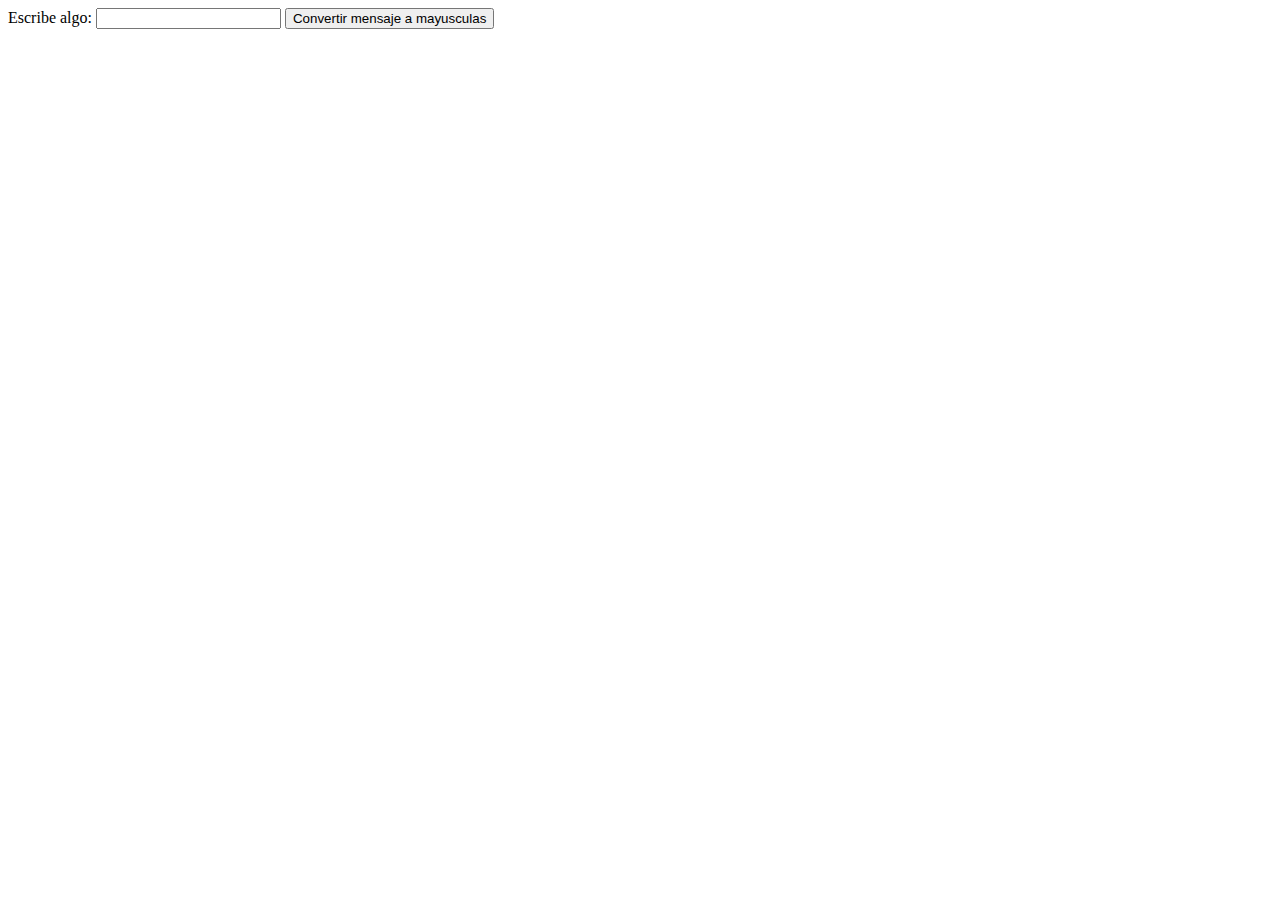
<file: js-brow-1/index.html>
<!DOCTYPE html>
<html>
  <head>
    <meta charset="UTF-8" />
    <title>Mayúsculas</title>
  </head>
  <body>
    <label for="texto">Escribe algo:</label>
    <input type="text" id="texto" />
    <button onclick="handleClick()" class="btn">
      Convertir mensaje a mayusculas
    </button>
    <!-- aca va el resultado tal cual se escribe -->
    <p id="resultado"></p>
    <!-- aca va el resultado en mayusculas -->
    <p id="resultadoMayusculas"></p>
    <script>
      const input = document.querySelector('#texto') // document.getElementById('texto') // document.getElementsByTagName('input')[0]
      const resultado = document.querySelector('#resultado') // document.getElementById('resultado) // document.getElementsByTagName('p')[0]
      input.addEventListener('input', function () {
        const texto = input.value
        resultado.textContent = texto
      })

      function handleClick() {
        const upperText = input.value.toUpperCase()
        resultado.textContent = upperText
      }
    </script>
  </body>
</html>
</file>
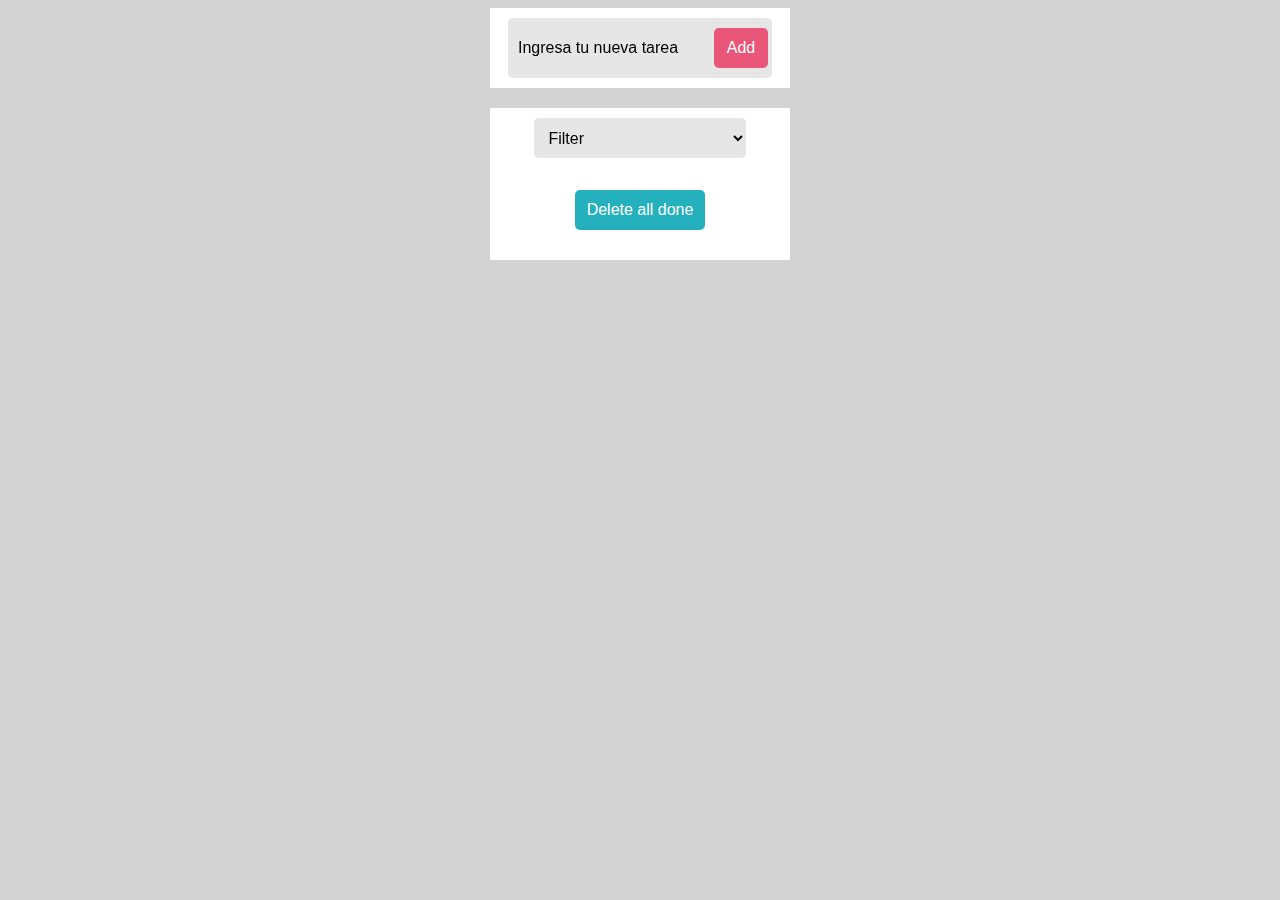
<file: js-brow-2/index.html>
<!DOCTYPE html>
<html lang="es">
  <head>
    <meta charset="UTF-8" />
    <meta http-equiv="X-UA-Compatible" content="IE=edge" />
    <meta name="viewport" content="width=device-width, initial-scale=1.0" />
    <link rel="stylesheet" href="./css/main.css" />
    <title>To Do list</title>
  </head>
  <body>
    <form action="javascript:handleSubmit(this)">
      <input type="text" placeholder="Ingresa tu nueva tarea" />
      <button type="submit">Add</button>
    </form>
    <div class="task__container">
      <select onchange="handleFilter()">
        <option value=" " disabled selected hidden>Filter</option>
        <option value="undone">Undone</option>
        <option value="done">Done</option>
        <option value="*">All</option>
      </select>
      <ol id="task-list"></ol>
      <button onclick="handleDelete()" type="button">Delete all done</button>
    </div>
    <script src="./js/index.js"></script>
  </body>
</html>
</file>
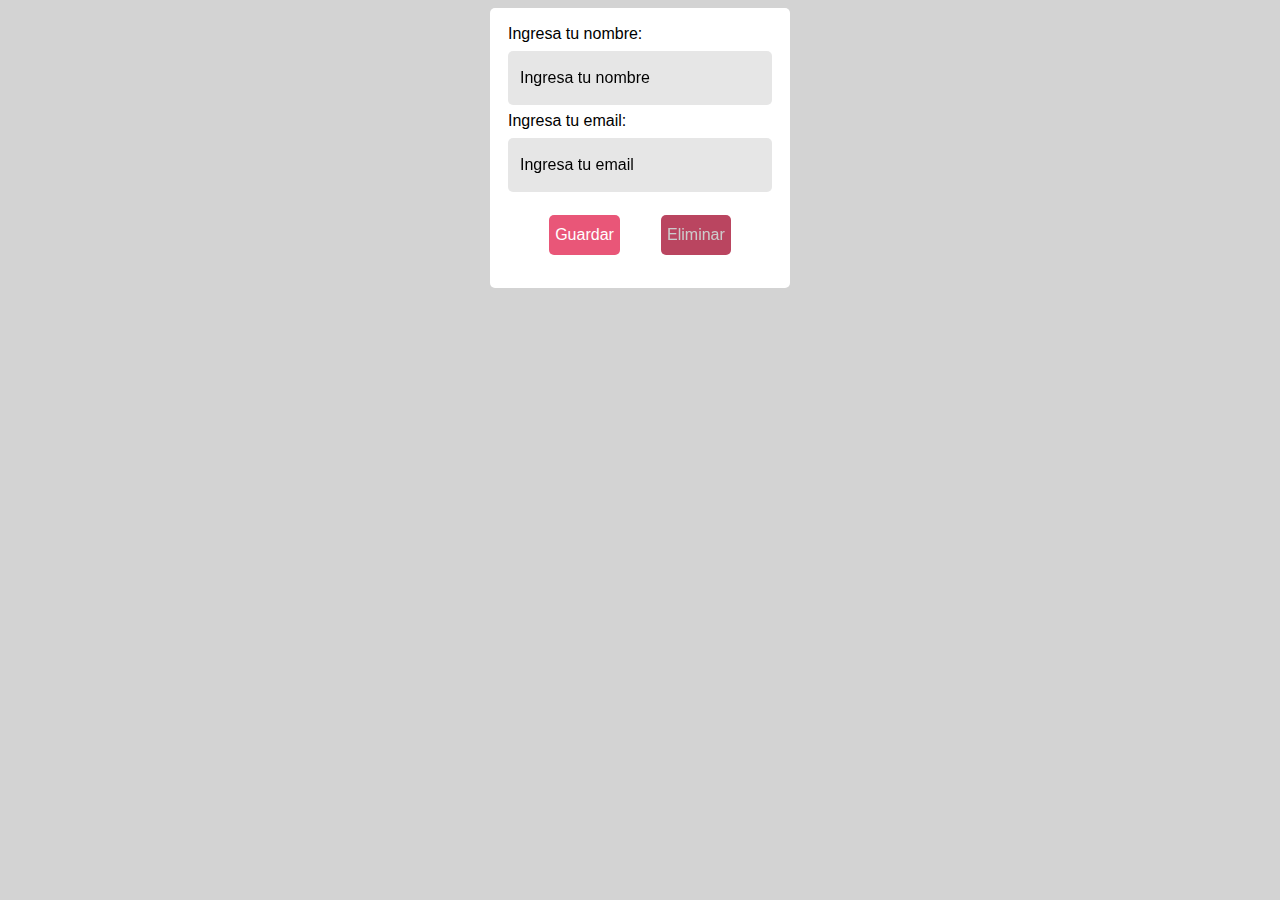
<file: js-brow-3/index.html>
<!DOCTYPE html>
<html>
  <head>
    <meta charset="UTF-8" />
    <title>Local Storage</title>
    <link rel="stylesheet" href="./css/styles.css" />
  </head>
  <body>
    <form action="javascript:handleSubmit(this)">
      <div>
        <label for="name">Ingresa tu nombre: </label>
        <input
          type="text"
          id="name"
          name="name"
          placeholder="Ingresa tu nombre"
          required
        />
      </div>
      <div>
        <label for="name">Ingresa tu email: </label>
        <input
          type="email"
          id="email"
          name="email"
          placeholder="Ingresa tu email"
          required
        />
      </div>
      <div>
        <button type="submit">Guardar</button>
        <button id="delete" onclick="handleDelete()" type="button">
          Eliminar
        </button>
      </div>
    </form>
    <section id="user-info__container">
      <label>Info Usuario</label>
      <span
        ><h4>Nombre:</h4>
        <p id="user_name"></p
      ></span>
      <span
        ><h4>E-mail:</h4>
        <p id="user_email"></p
      ></span>
    </section>
    <script type="text/javascript" src="./js/index.js"></script>
  </body>
</html>
</file>
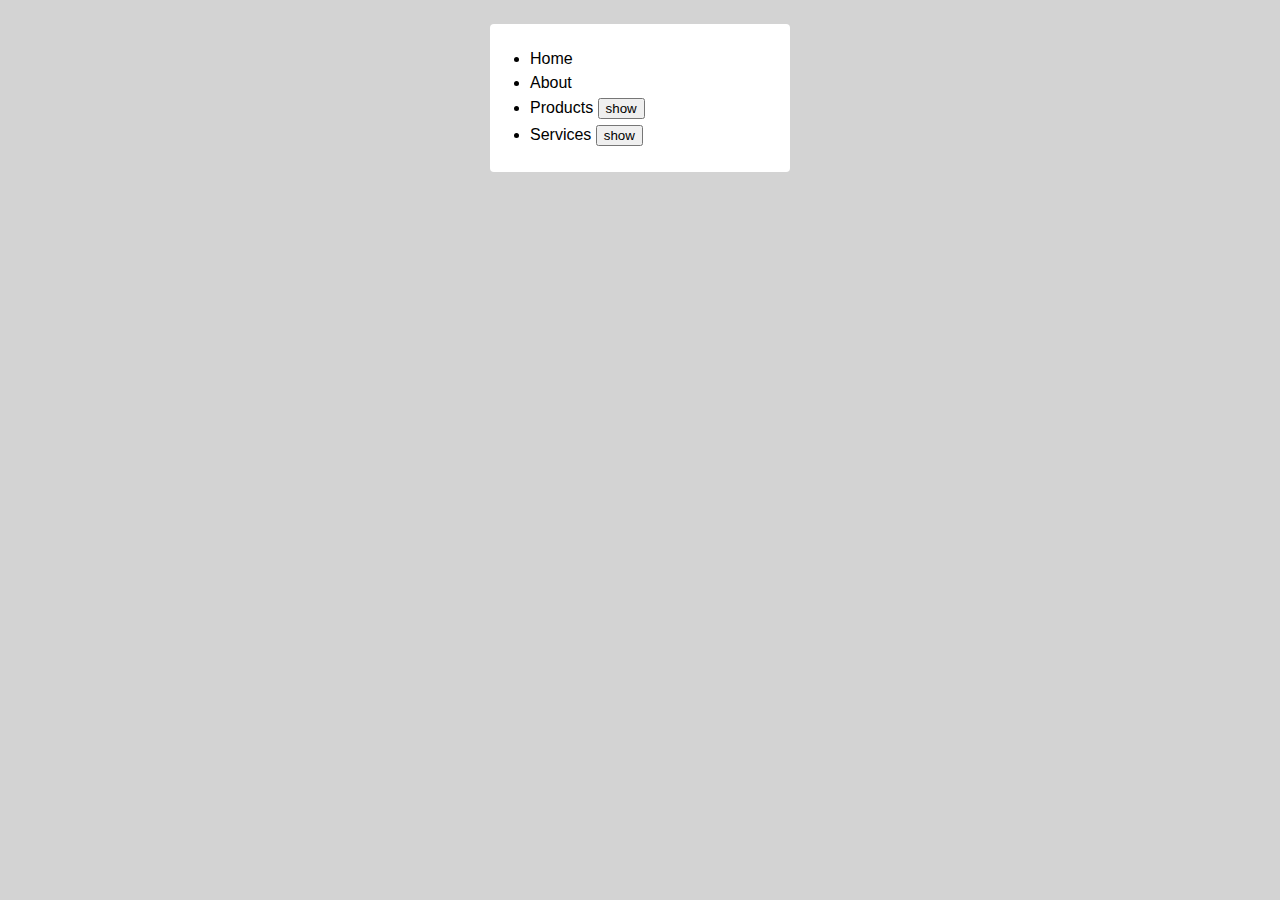
<file: js-brow-4/index.html>
<!DOCTYPE html>
<html lang="en">
  <head>
    <meta charset="UTF-8" />
    <meta http-equiv="X-UA-Compatible" content="IE=edge" />
    <meta name="viewport" content="width=device-width, initial-scale=1.0" />
    <link rel="stylesheet" href="./css/styles.css" />
    <title>Menu</title>
  </head>
  <body>
    <script src="./js/index.js"></script>
  </body>
</html>
</file>
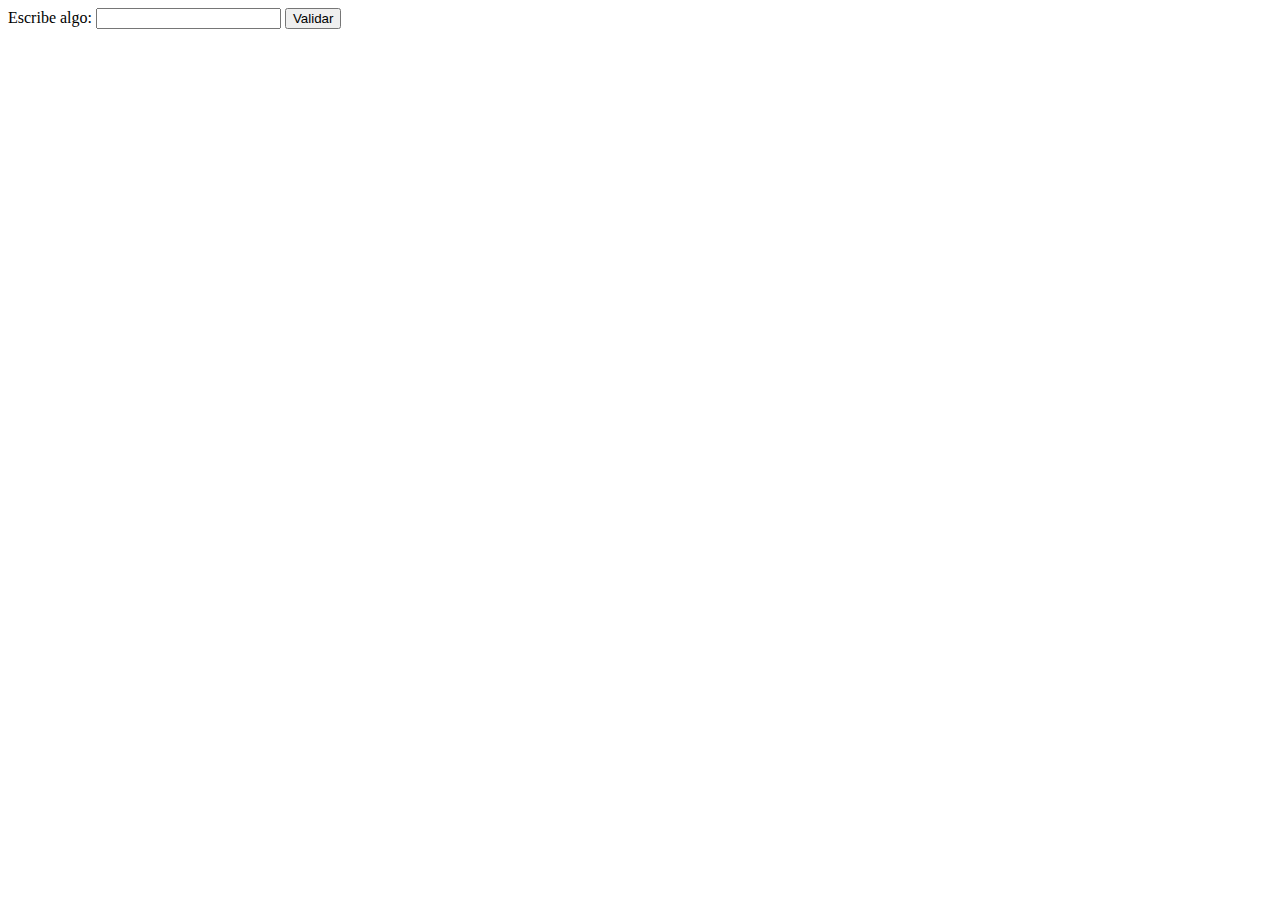
<file: js-brow-1/bonus.html>
<!DOCTYPE html>
<html>
  <head>
    <meta charset="UTF-8" />
    <title>Palindromo</title>
  </head>
  <body>
    <label for="texto">Escribe algo:</label>
    <input onkeypress="handleClear()" type="text" id="texto" />
    <button onclick="handleclick()" class="btn">Validar</button>
    <p id="resultado"></p>
    <script>
      const input = document.querySelector('#texto') // document.getElementById('texto') // document.getElementsByTagName('input')[0]
      const resultado = document.querySelector('#resultado') // document.getElementById('resultado) // document.getElementsByTagName('p')[0]

      function handleClear() {
        if (resultado.textContent !== '') resultado.textContent = ''
      }

      function handleclick() {
        const firstHalf = input.value.substring(
          0,
          Math.floor(input.value.length / 2)
        )
        const secondHalf = input.value.substring(
          Math.ceil(input.value.length / 2),
          input.value.length
        )
        const reversedSecondhalf = secondHalf.split('').reverse().join('')
        if (firstHalf === reversedSecondhalf) {
          resultado.textContent = 'Es palindroma'
        } else {
          resultado.textContent = 'No es palindroma'
        }
      }
    </script>
  </body>
</html>
</file>
<file: js-brow-2/css/main.css>
html * {
  box-sizing: border-box;
  font-family: Arial, Helvetica, sans-serif;
}

body {
  display: grid;
  place-items: center;
  background-color: lightgrey;
}

form {
  width: 300px;
  height: 80px;
  position: relative;
  padding: 10px 18px;
  background-color: white;
}

form input {
  width: 100%;
  height: 100%;
  background-color: gray;
  filter: brightness(180%);
  border: none;
  border-radius: 5px;
  padding: 10px 70px 10px 10px;
  font-size: 16px;
}

form input::placeholder {
  color: black;
}

form input:focus {
  border: none;
  outline: none;
}

form button {
  width: 54px;
  height: 40px;
  position: absolute;
  font-size: 16px;
  top: 20px;
  right: 22px;
  background-color: #e95678;
  color: white;
  border: none;
  border-radius: 5px;
  cursor: pointer;
}

.task__container {
  width: 300px;
  display: grid;
  place-items: center;
  background-color: white;
  margin-top: 20px;
  padding: 10px 18px 30px;
}

.task__container select {
  width: 80%;
  height: 40px;
  background-color: gray;
  filter: brightness(180%);
  border: none;
  border-radius: 5px;
  padding: 10px 70px 10px 10px;
  font-size: 16px;
}

.task__container select option {
  background-color: white;
}

.task__container ol {
  width: 100%;
  padding-left: 0;
  list-style: none;
}

.task__container li {
  width: 100%;
  border-bottom: 1px solid lightslategray;
  margin-bottom: 8px;
}

.task__container button {
  width: 130px;
  height: 40px;
  font-size: 16px;
  background-color: #24b0bc;
  color: white;
  border: none;
  border-radius: 5px;
  cursor: pointer;
}

.task__container input {
  border-color: #44d7e4;
}

.custom-checkbox {
  display: inline-flex;
  align-items: center;
  cursor: pointer;
  color: #333;
}

.custom-checkbox input[type='checkbox'] {
  position: absolute;
  opacity: 0;
}

.checkmark {
  display: inline-block;
  width: 18px;
  height: 18px;
  border: 2px solid #44d7e4;
  border-radius: 4px;
  margin-right: 8px;
  position: relative;
}

.checkmark:before {
  content: '\2714';
  position: absolute;
  color: #44d7e4;
  top: 0%;
  left: 35%;
  transform: translate(-50%, -50%);
  display: none;
  width: 8px;
  height: 8px;
  border-radius: 2px;
}

.custom-checkbox input.is-completed + .checkmark {
  border: none;
}

.custom-checkbox input.is-completed + .checkmark:before {
  display: block;
}

.custom-checkbox input.is-completed ~ p {
  text-decoration: line-through 2px #44d7e4;
  color: #ccf1f4;
}
</file>
<file: js-brow-3/css/styles.css>
html * {
  box-sizing: border-box;
  font-family: Arial, Helvetica, sans-serif;
}

body {
  display: grid;
  place-items: center;
  background-color: lightgrey;
}

form {
  display: grid;
  grid-template-rows: repeat(3, 1fr);
  place-items: center;
  width: 300px;
  height: 280px;
  padding: 10px 18px;
  background-color: white;
  border-radius: 5px;
  margin-bottom: 30px;
}

form div {
  display: grid;
  width: 100%;
}

form div:last-child {
  width: 100%;
  display: flex;
  justify-content: space-evenly;
}

form input {
  width: 100%;
  height: 100%;
  background-color: gray;
  filter: brightness(180%);
  font-size: 16px;
  border: none;
  border-radius: 5px;
  padding: 10px 12px;
  margin: 8px 0;
}

form input::placeholder {
  color: black;
}

form input:focus {
  border: none;
  outline: none;
}

form button {
  height: 40px;
  font-size: 16px;
  background-color: #e95678;
  color: white;
  border: none;
  border-radius: 5px;
  cursor: pointer;
}

form button:disabled {
  filter: brightness(80%);
  cursor: not-allowed;
}

section {
  width: 300px;
  height: 160px;
  display: none;
  padding: 10px 18px;
  background-color: white;
  border-radius: 5px;
}

section.show {
  display: grid;
}

section label {
  font-weight: bold;
  font-size: 20px;
}

section span {
  display: flex;
  align-items: center;
  column-gap: 6px;
}
</file>
<file: js-brow-4/css/styles.css>
html * {
  box-sizing: border-box;
  font-family: Arial, Helvetica, sans-serif;
}

body {
  display: grid;
  place-items: center;
  background-color: lightgrey;
}

ul {
  display: none;
}

ul.active,
ul#menu-container {
  display: block;
}

ul#menu-container {
  width: 300px;
  background-color: white;
  border-radius: 4px;
  padding: 20px 40px;
}

ul:not(#menu-container) {
  padding: 10px 40px;
}

li {
  margin: 6px 0;
}
</file>
